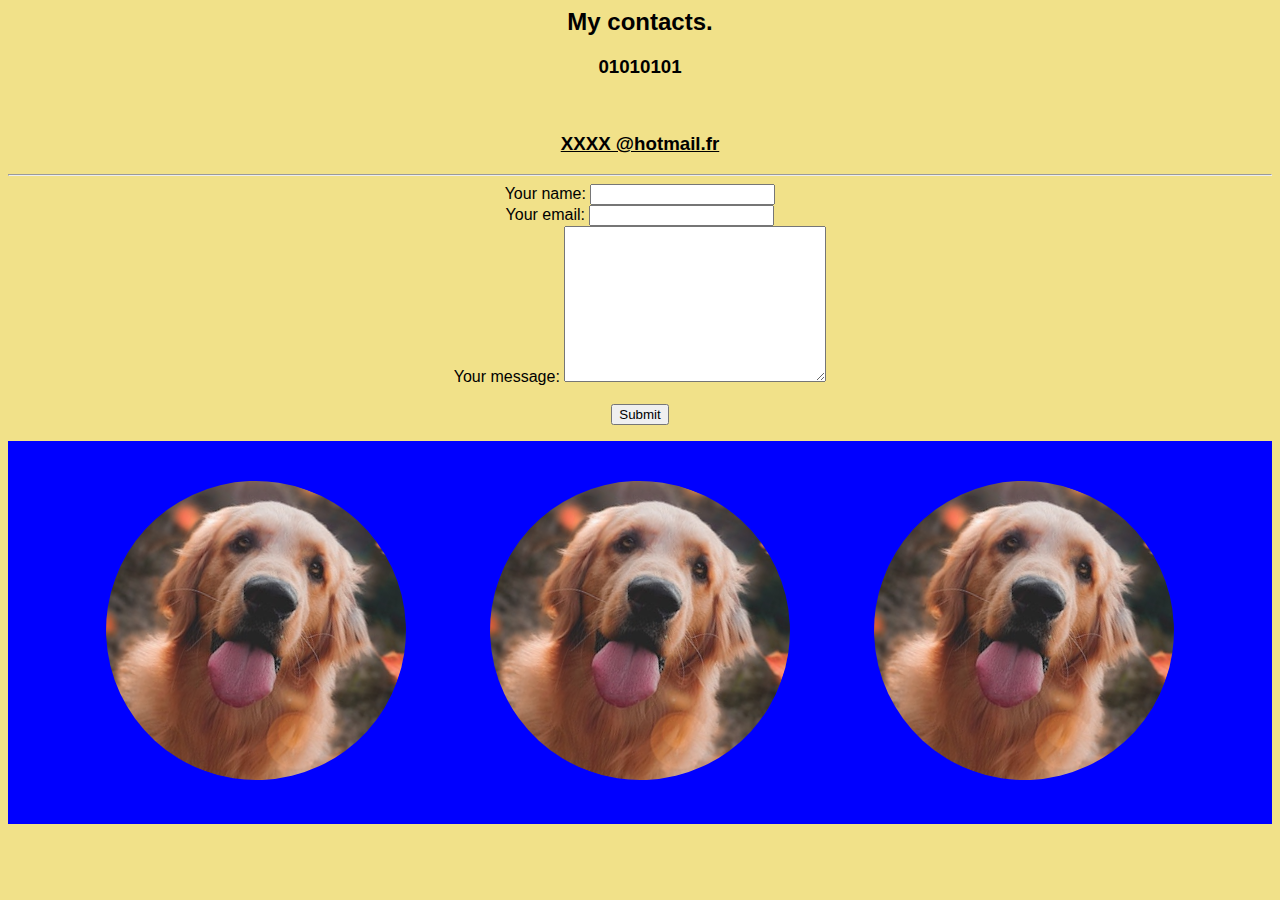
<file: mycontact.html>
<body>
  <link rel="stylesheet" href="css/styles.css">

  <body style="background-color: #f1e189">
    <section id ="mail">
    <h2>My contacts.</h2>
    <h3><strong>01010101</strong></h3><br>
    <h3><strong><u>XXXX @hotmail.fr</u></strong></h3>
    <hr>
    <form action="mailto:png4936@gmail.com" method="post" enctype="text/plain" </form>
      <label> Your name:</label>
      <input type="text" name=YourName=" value="" required="required"><br>
<label> Your email:</label>
<input type=" email" name=Your email=" value="" required="required"><br>
    <label>Your message:</label>
    <textarea name=" Your Message" rows="10" cols="30" required="required"></textarea><br>
<br>
      <input type="Submit" name="">
</section>
<section id ="photo">
  <img class="Dog" src="images/dog-img.jpg" alt="dog-profile">
  <img class="Dog" src="images/dog-img.jpg" alt="dog-profile">
  <img class="Dog" src="images/dog-img.jpg" alt="dog-profile">
</section>
  </body>
</file>
<file: css/styles.css>
body {
font-family: 'Montserrat', sans-serif;
text-align: center;
}


/*fonts*/
h1, h2, H3, H4, H5, H6 {
font-family: 'Montserrat', sans-serif;
}


p {
color: black;
}

.big-heading{
  font-family: 'Montserrat', sans-serif;
  line-height: 1.5;
  font-size: 3.5rem;
}
.section-heading {
  font-size: 3rem;
  line-height: 1.5;
}
.container-fluid {
  padding: 3% 15% 7%
}
.iphone-mockup {
  transform: rotate(20deg);
  width:60%;
  position:absolute;
  right: 30%;


  }

/*nav bar*/
.navbar {
  padding: 0 0 4.5rem;
}


.navbar-brand {
  font-family: 'Ubuntu', sans-serif;
  font-size: 2.5rem;
  font-weight: bold;
}


.nav-item {
  padding: 0 18px;
}


.nav-link {
  font-size: 1.5rem;
  font-family: 'Montserrat-light';
  color: blue;
}

/*button*/
.download-button {
  margin: 5% 3% 5% 0;
}
#title {
  background-color: #ff4c68;
  color: #fff;
  text-align: left;
}
#title.container-fluid {
  padding: 3% 15% 7%
  }



/*features sections*/
#features {
padding: 15% 15%;
background-color: #fff;
position: relative;


}
.features-box {

padding: 5%
}



.icon {
  margin-bottom: 1rem;
  color: #ef8172;
}

.icon:hover {
  color: #ff4c68;
}

.features-tittle{
  font-size: 1.5rem;
}
/*testimonial  section*/
#testimonials {

  background-color: #ef8172;
  color: white;

}

.testimonial-image {
  width: 10%;
  border-radius: 100%;
  margin:20px;

}
.carousel-item {
}

.testimonial-text{
font-size: 3rem;
line-height: 1.5;

  }
/*press section*/
#press {
background-color: #ef8172;

padding-bottom: 3%;
}
.press-logo {
  width: 10%;
  margin: 20PX 20PX 50PX;
  }

  .role {
      width :20%;
  }
/*prices*/
#pricing {
  padding: 100px;

}
.price-text{
  font-size: 3rem;
  line-height: 1.5;
}

  .colora{
    background-color: #f0ad4e;
  }
  .color{
    background-color: #d9534f;
  }
  .colorb{
    background-color: #5cb85c;
}
  .btn{
    color: black;
  }
  @media (max-width: 980px){
  #titlea{
    text-align: center;
  }
  .iphone-mockup {
    position: static;
    transform: rotate(0);
    }
    }

  #cta
{
    background-color: #ff4c68;
    color: white;
  }
.cta-heading {
  font-family: 'Montserrat', sans-serif;
  font-size: 3.5rem;
  line-height: 1.5  ;
}

#footer {
padding: 7% 15%;

  }
.social-icons {
  margin: 20px 10px;
  }
  .social-icons:hover{
color: blue;
    }
.press-logo:hover{
background-color: #b7fbff;
}
 .dog{
 transform: rotate(20deg);
 border-radius: 50%;
 margin: 40px ;
}
#photo{
  background-color: blue;
}
#mail{

}
.workinprogress{
  text-align: center;
  font-size: 5rem;
  padding: 10% 15%;
  background-color: yellow;
}
.fas{
  width:70%
top: 40px;
  }
  .labrador {
  font-family: 'Montserrat', sans-serif;
  }
</file>
